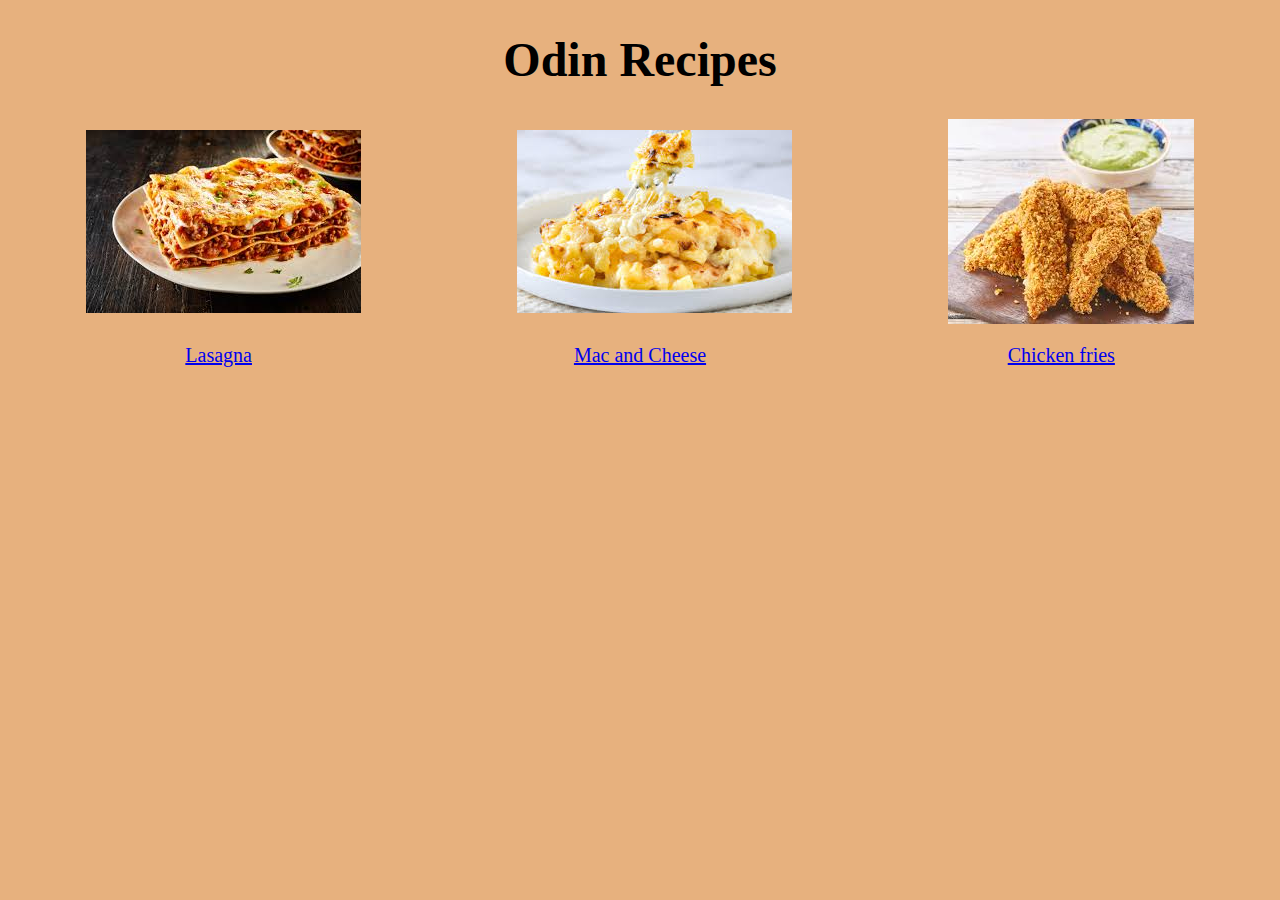
<file: index.html>
<!DOCTYPE html>
<html lang="en">
    <head>
        <meta charset="UTF-8">
        <title>Odin Recipes</title>
        <link rel="stylesheet" href="style.css">
    </head>

    <body>
        <h1 class="title">Odin Recipes</h1>
         <div class="flex-container">
            <img src="img/lasagna.jpeg" alt="lasagna" class="left img">
            <img src="img/macandcheese.jpeg" alt="Mac and cheese" class="rigth">
            <img src="img/chickenfries.jpeg" alt="Chicken fries">
         </div>  

         <div class="flex-container">
            <a href="recipes/lasagna.html" class="link">Lasagna</a>
            <a href="recipes/macandcheese.html" class="link rigth">Mac and Cheese</a>
            <a href="recipes/chickenfries.html" class="link center">Chicken fries</a>
         </div>  
    </body>
</html>
</file>
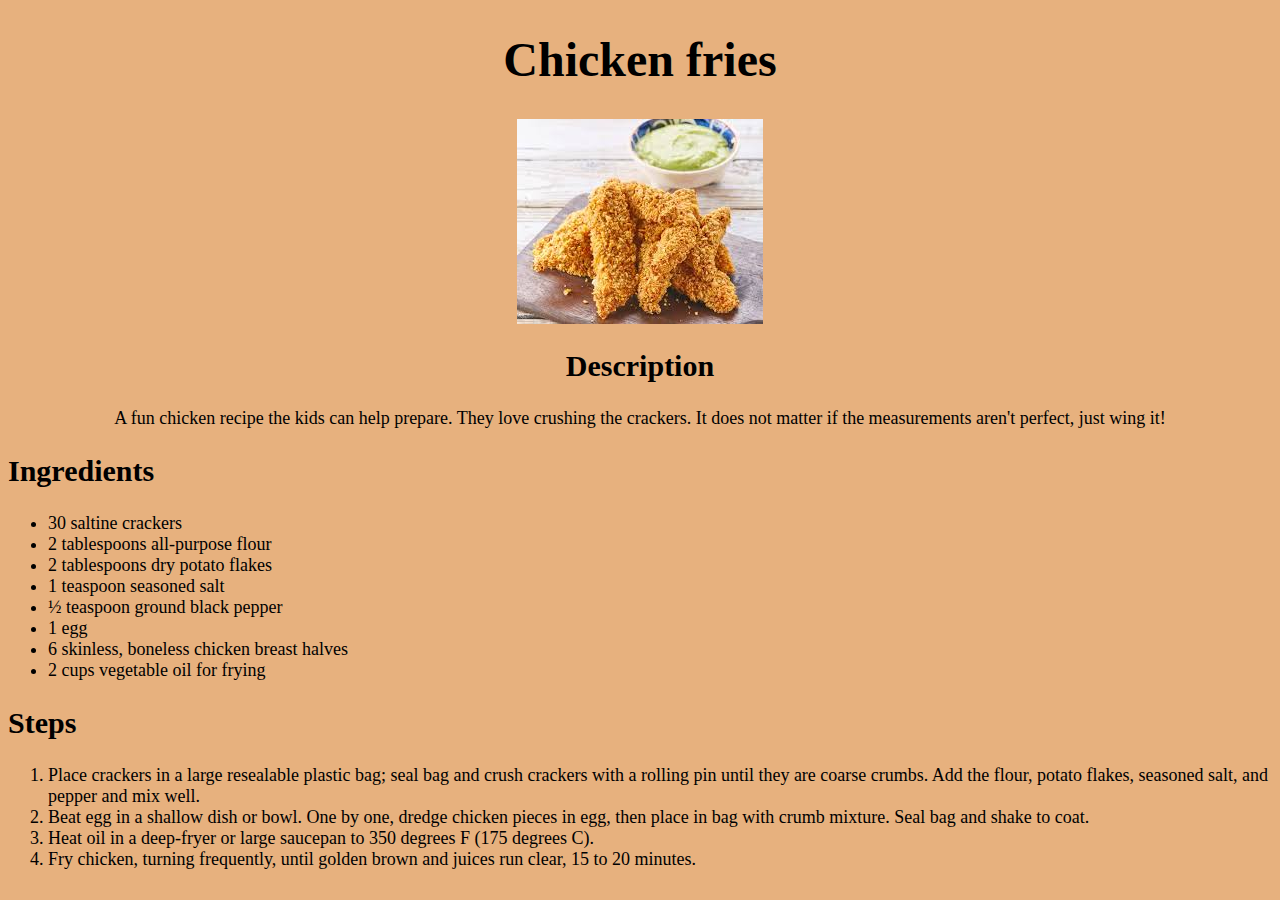
<file: recipes/chickenfries.html>
<!DOCTYPE html>
<html lang="en">
    <head>
        <meta charset="UTF-8">
        <title>Chicken fries</title>
        <link rel="stylesheet" href="../style.css">
    </head>

    <body>
        <h1 class="title">Chicken fries</h1>
        <img src="../img/chickenfries.jpeg" alt="Chicken fries" class="img-recipe">

        <h2 class="title-des">Description</h2>
        <p class="des">A fun chicken recipe the kids can help prepare. They love crushing the crackers. It does not matter if the measurements aren't perfect, just wing it!</p>

        <h2 class="ing-steps">Ingredients</h2>
        <ul>
            <li>30 saltine crackers</li>
            <li>2 tablespoons all-purpose flour</li>
            <li>2 tablespoons dry potato flakes</li>
            <li>1 teaspoon seasoned salt</li>
            <li>½ teaspoon ground black pepper</li>
            <li>1 egg</li>
            <li>6 skinless, boneless chicken breast halves</li>
            <li>2 cups vegetable oil for frying</li>
        </ul>

        <h2 class="ing-steps">Steps</h2>
        <ol>
            <li>Place crackers in a large resealable plastic bag; seal bag and crush crackers with a rolling pin until they are coarse crumbs. Add the flour, potato flakes, seasoned salt, and pepper and mix well.</li>
            <li>Beat egg in a shallow dish or bowl. One by one, dredge chicken pieces in egg, then place in bag with crumb mixture. Seal bag and shake to coat.</li>
            <li>Heat oil in a deep-fryer or large saucepan to 350 degrees F (175 degrees C).</li>
            <li>Fry chicken, turning frequently, until golden brown and juices run clear, 15 to 20 minutes.</li>
        </ol>
    </body>
</html>
</file>
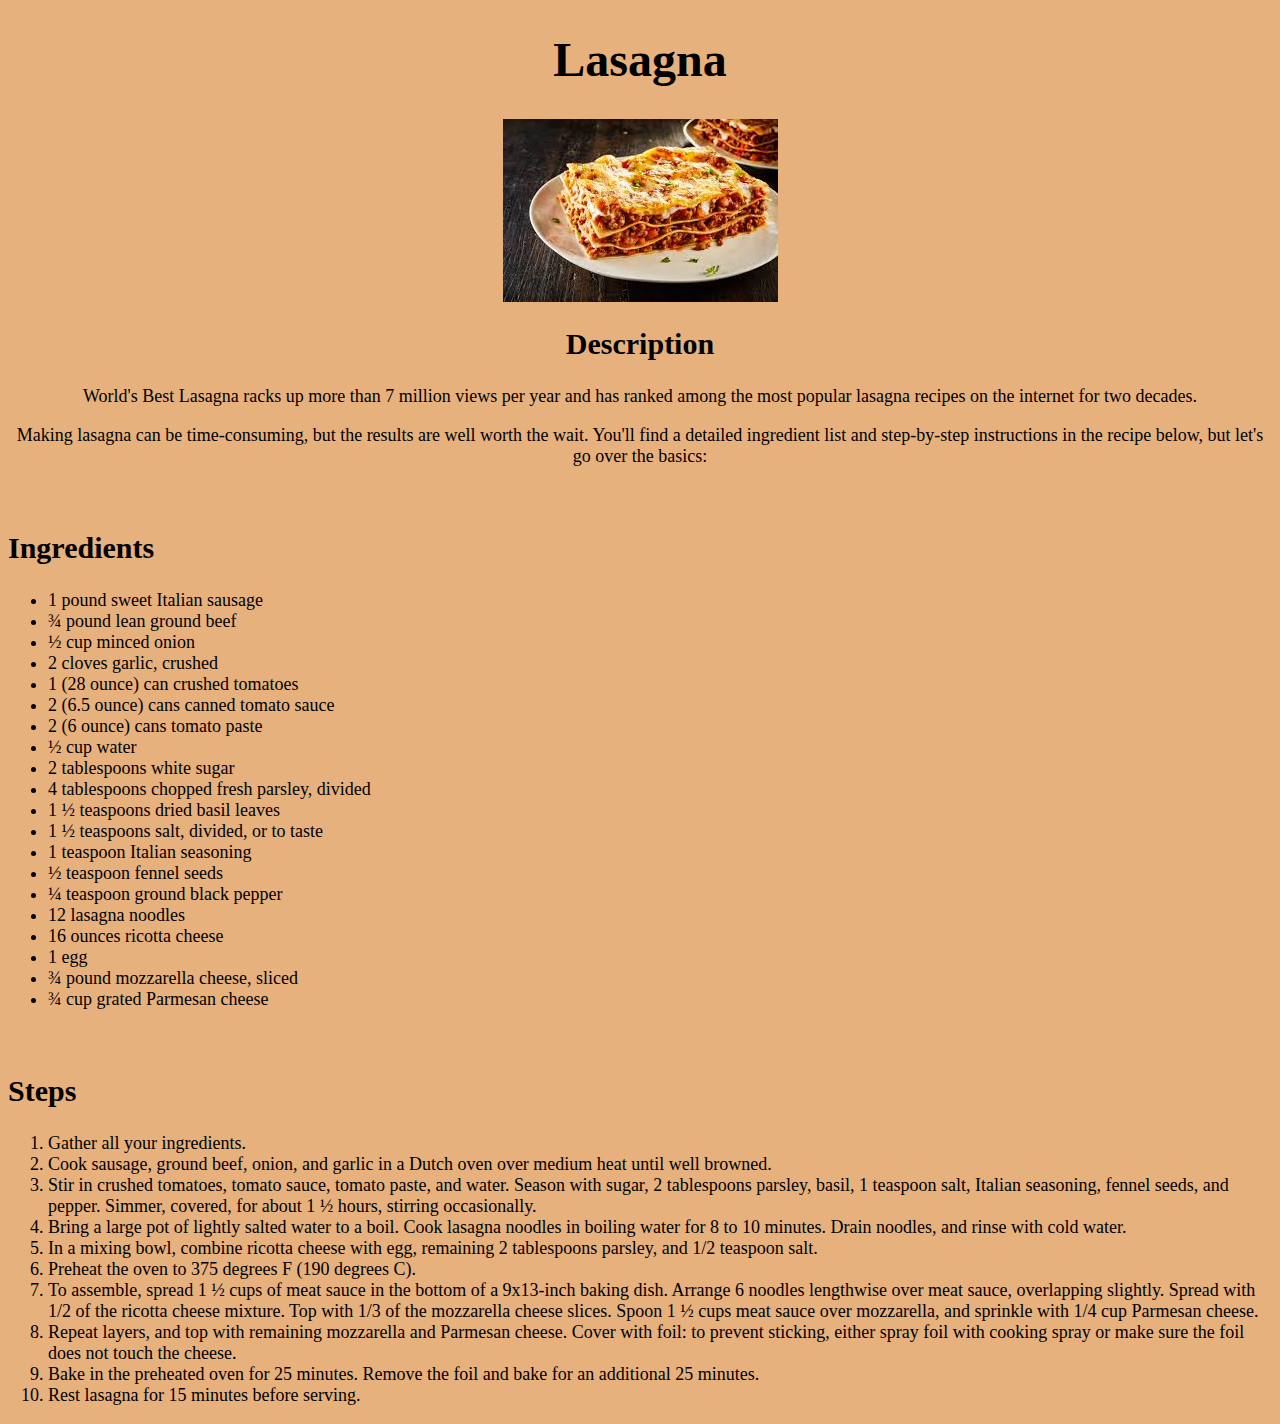
<file: recipes/lasagna.html>
<!DOCTYPE html>
<html lang="en">
    <head>
        <meta charset="UTF-8">
        <title>Lasagna</title>
        <link rel="stylesheet" href="../style.css">
    </head>

    <body>
        <h1 class="title">Lasagna</h1>
        <img src="../img/lasagna.jpeg" alt="lasagna" class="img-recipe">

        <h2 class="title-des">Description</h2>
        <div class="des">
        <p>
            World's Best Lasagna racks up more than 7 million views per year and has ranked among the 
            most popular lasagna recipes on the internet for two decades. 
        </p>

        <p>
            Making lasagna can be time-consuming, but the results are well worth the wait. You'll find a detailed 
            ingredient list and step-by-step instructions in the recipe below, but let's go over the basics:
        </p>
        </div>

        <br>
        
        <h2 class="ing-steps">Ingredients</h2>
        <ul>
            <li>1 pound sweet Italian sausage</li>
            <li>¾ pound lean ground beef</li>
            <li>½ cup minced onion</li>
            <li>2 cloves garlic, crushed</li>
            <li>1 (28 ounce) can crushed tomatoes</li>
            <li>2 (6.5 ounce) cans canned tomato sauce</li>
            <li>2 (6 ounce) cans tomato paste</li>
            <li>½ cup water</li>
            <li>2 tablespoons white sugar</li>
            <li>4 tablespoons chopped fresh parsley, divided</li>
            <li>1 ½ teaspoons dried basil leaves</li>
            <li>1 ½ teaspoons salt, divided, or to taste</li>
            <li>1 teaspoon Italian seasoning</li>
            <li>½ teaspoon fennel seeds</li>
            <li>¼ teaspoon ground black pepper</li>
            <li>12 lasagna noodles</li>
            <li>16 ounces ricotta cheese</li>
            <li>1 egg</li>
            <li>¾ pound mozzarella cheese, sliced</li>
            <li>¾ cup grated Parmesan cheese</li>
        </ul>

        <br>
        
        <h2 class="ing-steps">Steps</h2>
        <ol>
            <li>Gather all your ingredients.</li>
            <li>Cook sausage, ground beef, onion, and garlic in a Dutch oven over medium heat until well browned.</li>
            <li>Stir in crushed tomatoes, tomato sauce, tomato paste, and water. Season with sugar, 2 tablespoons parsley, basil, 1 teaspoon salt, Italian seasoning, fennel seeds, and pepper. Simmer, covered, for about 1 ½ hours, stirring occasionally.</li>
            <li>Bring a large pot of lightly salted water to a boil. Cook lasagna noodles in boiling water for 8 to 10 minutes. Drain noodles, and rinse with cold water.</li>
            <li>In a mixing bowl, combine ricotta cheese with egg, remaining 2 tablespoons parsley, and 1/2 teaspoon salt.</li>
            <li>Preheat the oven to 375 degrees F (190 degrees C).</li>
            <li>To assemble, spread 1 ½ cups of meat sauce in the bottom of a 9x13-inch baking dish. Arrange 6 noodles lengthwise over meat sauce, overlapping slightly. Spread with 1/2 of the ricotta cheese mixture. Top with 1/3 of the mozzarella cheese slices. Spoon 1 ½ cups meat sauce over mozzarella, and sprinkle with 1/4 cup Parmesan cheese.</li>
            <li>Repeat layers, and top with remaining mozzarella and Parmesan cheese. Cover with foil: to prevent sticking, either spray foil with cooking spray or make sure the foil does not touch the cheese.</li>
            <li>Bake in the preheated oven for 25 minutes. Remove the foil and bake for an additional 25 minutes.</li>
            <li>Rest lasagna for 15 minutes before serving.</li>
        </ol>
    </body>
</html>
</file>
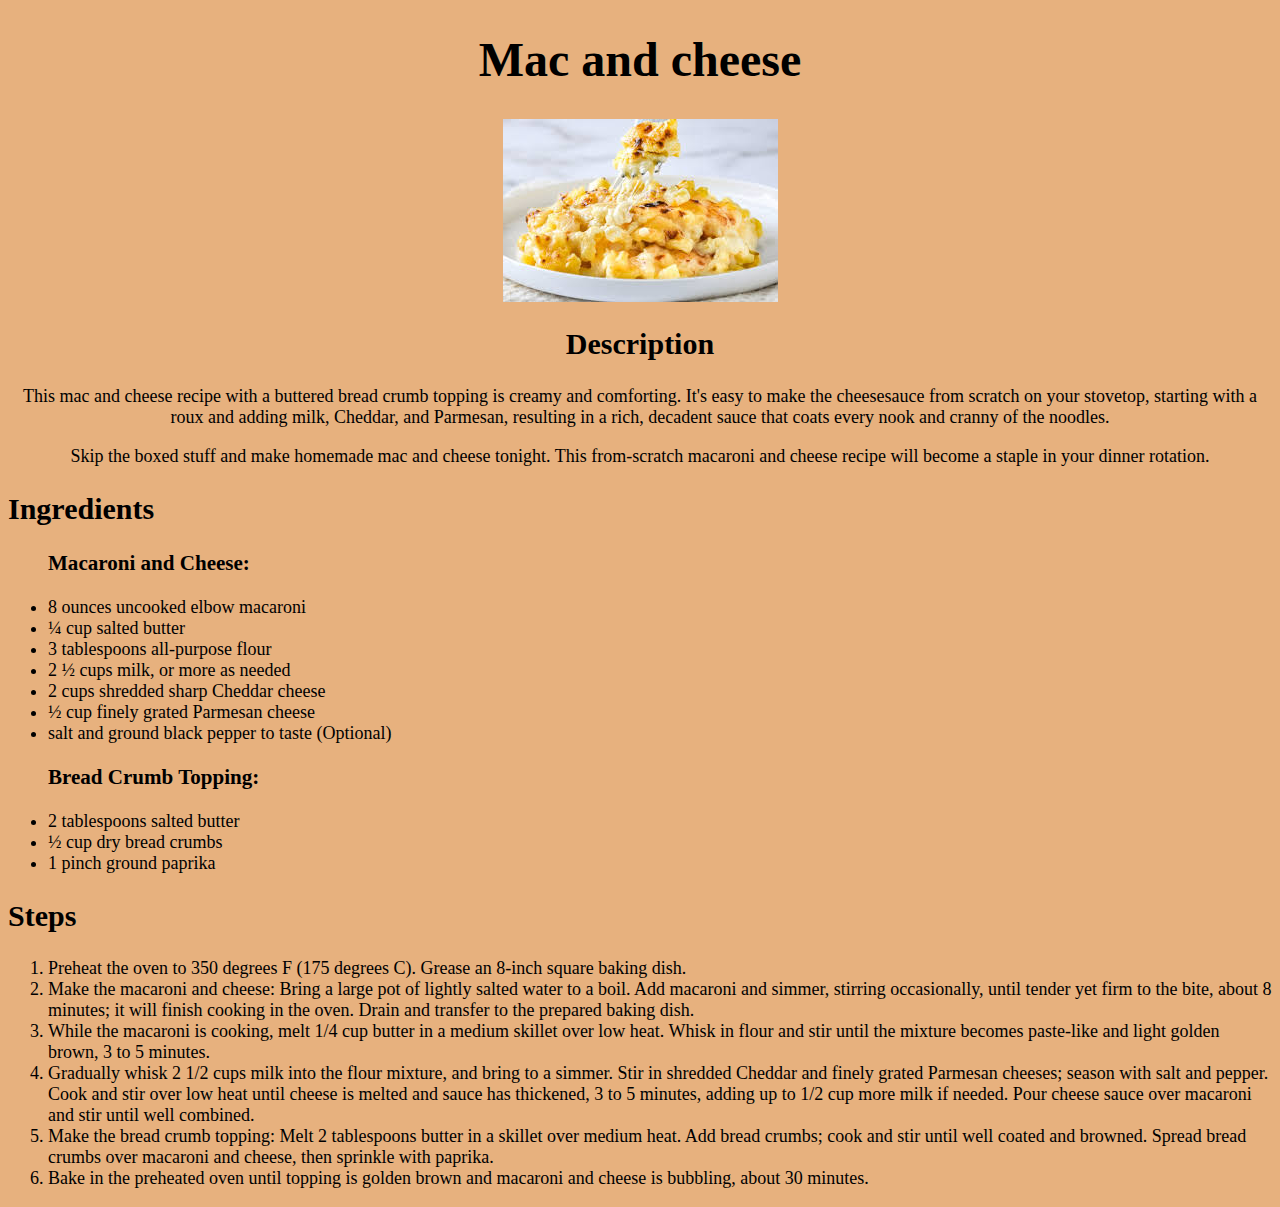
<file: recipes/macandcheese.html>
<!DOCTYPE html>
<html lang="en">
    <head>
        <meta charset="UTF-8">
        <title>Mac and Chesee</title>
        <link rel="stylesheet" href="../style.css">
    </head>

    <body>
        <h1 class="title">Mac and cheese</h1>
        <img src="../img/macandcheese.jpeg" alt="Mac and cheese" class="img-recipe">

        <h2 class="title-des">Description</h2>
        <div class="des">
        <p>
            This mac and cheese recipe with a buttered bread crumb topping is creamy and comforting. 
            It's easy to make the cheesesauce from scratch on your stovetop, starting with a roux and adding milk,
            Cheddar, and Parmesan, resulting in a rich, decadent sauce that coats every nook and cranny of the noodles.
        </p>

        <p>
            Skip the boxed stuff and make homemade mac and cheese tonight. This from-scratch macaroni and 
            cheese recipe will become a staple in your dinner rotation.
        </p>
        </div>

        <h2 class="ing-steps">Ingredients</h2>
        <ul>
            <h3>Macaroni and Cheese:</h3>
            <li>8 ounces uncooked elbow macaroni</li>
            <li>¼ cup salted butter</li>
            <li>3 tablespoons all-purpose flour</li>
            <li>2 ½ cups milk, or more as needed</li>
            <li>2 cups shredded sharp Cheddar cheese</li>
            <li>½ cup finely grated Parmesan cheese</li>
            <li>salt and ground black pepper to taste (Optional)</li>
            <h3>Bread Crumb Topping:</h3>
            <li>2 tablespoons salted butter</li>
            <li>½ cup dry bread crumbs</li>
            <li>1 pinch ground paprika</li>
        </ul>

        <h2 class="ing-steps">Steps</h2>
        <ol>
            <li>Preheat the oven to 350 degrees F (175 degrees C). Grease an 8-inch square baking dish.</li>
            <li>Make the macaroni and cheese: Bring a large pot of lightly salted water to a boil. Add macaroni and simmer, stirring occasionally, until tender yet firm to the bite, about 8 minutes; it will finish cooking in the oven. Drain and transfer to the prepared baking dish.</li>
            <li>While the macaroni is cooking, melt 1/4 cup butter in a medium skillet over low heat. Whisk in flour and stir until the mixture becomes paste-like and light golden brown, 3 to 5 minutes.</li>
            <li>Gradually whisk 2 1/2 cups milk into the flour mixture, and bring to a simmer. Stir in shredded Cheddar and finely grated Parmesan cheeses; season with salt and pepper. Cook and stir over low heat until cheese is melted and sauce has thickened, 3 to 5 minutes, adding up to 1/2 cup more milk if needed. Pour cheese sauce over macaroni and stir until well combined.</li>
            <li>Make the bread crumb topping: Melt 2 tablespoons butter in a skillet over medium heat. Add bread crumbs; cook and stir until well coated and browned. Spread bread crumbs over macaroni and cheese, then sprinkle with paprika.</li>
            <li>Bake in the preheated oven until topping is golden brown and macaroni and cheese is bubbling, about 30 minutes.</li>
        </ol>
    </body>
</html>
</file>
<file: style.css>
body{
    font-size: 18px;
    background-color: #e4a56bde;
}

.title {
    font-size: 48px;
    text-align: center;
}

.link {
    font-size: 20px;
}

.title-des {
    font-size: 30px;
    text-align: center;
}

.des{
    text-align: center;
    font-size: 18px;
}

.ing-steps{
    font-size: 30px;
    
}

.img-recipe{
    display: block;
    margin: 0 auto;
}

.flex-container {
    display: flex;
    height: 205px;
    margin-bottom: 20px;
}

.flex-container img {
    flex: initial;
    margin: auto;
}

.flex-container a {
    flex: 1;
    display: block;
    text-align: center;
}
</file>
